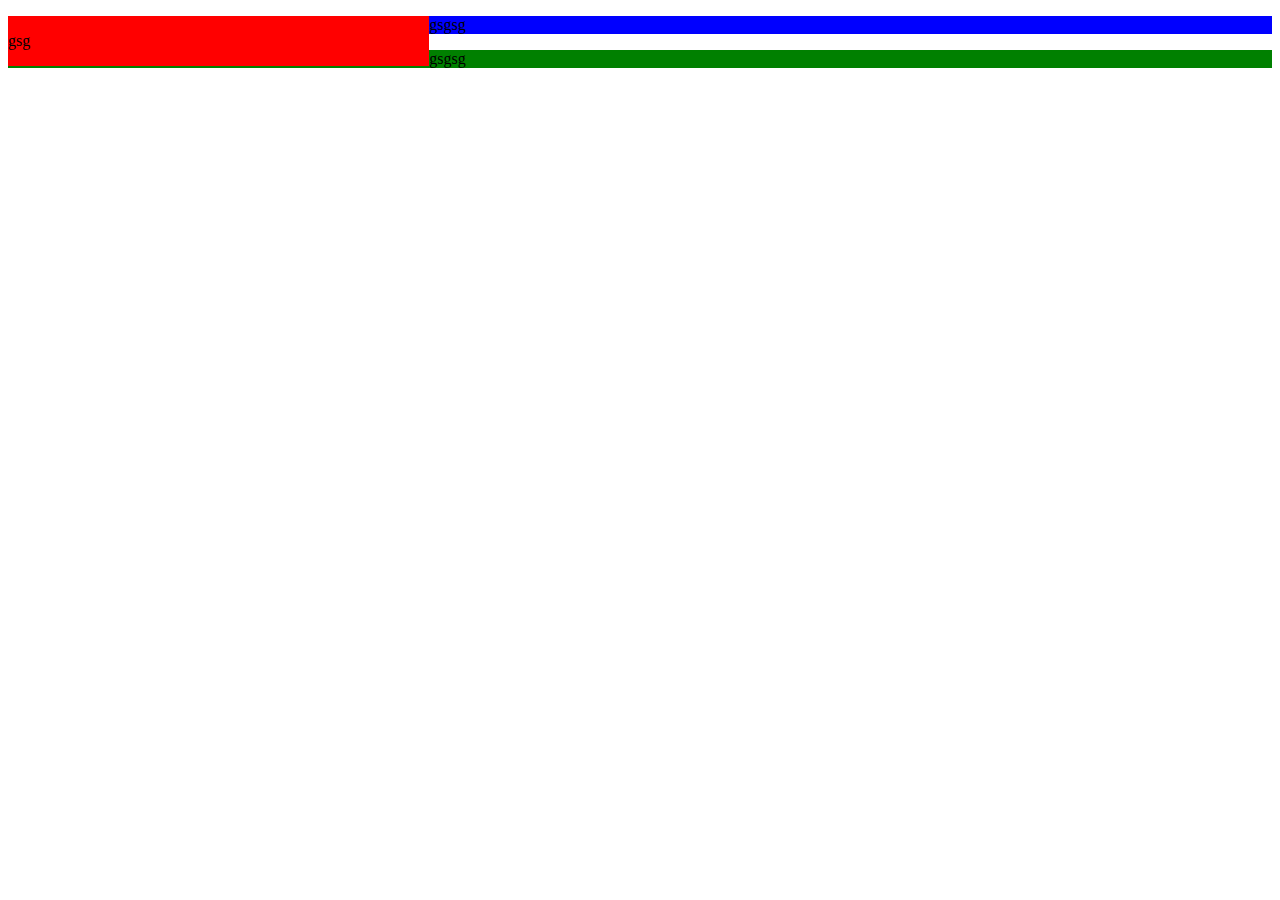
<file: templates/home1.html>
<!DOCTYPE html>
<html lang="en" dir="ltr">
  <head>
    <style>
.col1, col2, col3 {
  float: left;
  width: 33.33%;
}
.col1 {
  background-color: red;
}
.col2 {
  background-color: blue;
}
.col3 {
  background-color: green; }

/* Clear floats after the columns */
.row:after {
  content: "";
  display: table;
  clear: both;
}
    </style>
    <meta charset="utf-8">
    <title>hello</title>
  </head>
  <body>
    <div class="row">
      <div class="col1">
        <p>gsg</p>
      </div>
      <div class="col2">
        <p>gsgsg</p>
      </div>
      <div class="col3">
        <p>gsgsg</p>
      </div>

    </div>
  </body>
</html>
</file>
